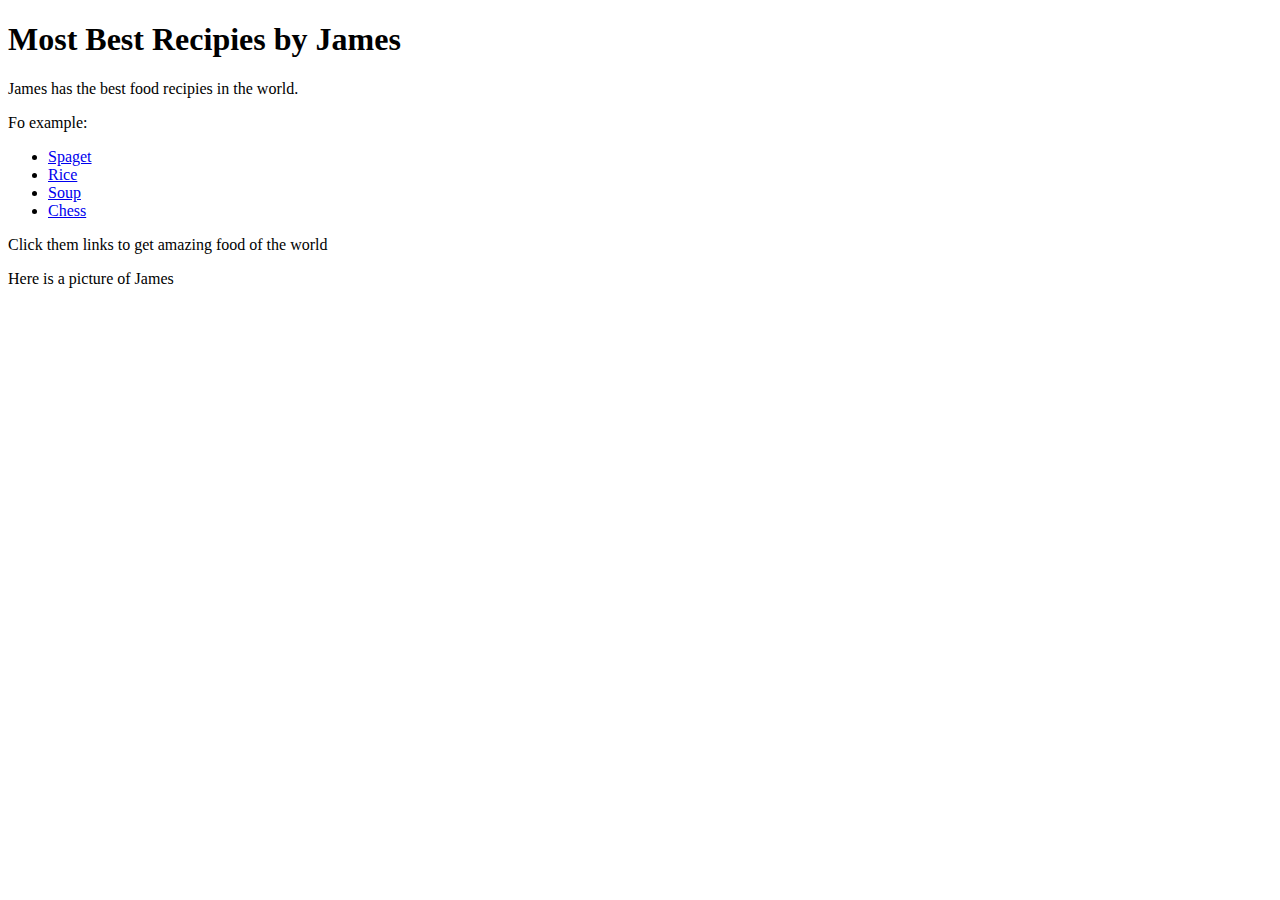
<file: odin-recipes/index.html>
<!DOCTYPE html>
<html>
    <head>
        <meta charset="UTF-8">
        <title>James Recipies</title>
    </head>
    <body>
        <h1>Most Best Recipies by James</h1>
        <p>James has the best food recipies in the world.</p>
        <p>Fo example:</p>
        <ul>
            <li><a href="./Pages/spaget.html">Spaget</a></li>
            <li><a href="./Pages/Rice.html">Rice</a></li>
            <li><a href="./Pages/soup.html">Soup</a></li>
            <li><a href="./Pages/chess.html">Chess</a></li>
        </ul>
        <p>Click them links to get amazing food of the world</p>
        <p>Here is a picture of James</p>
        <!--Insert James pic here-->
    </body>
</html>
</file>
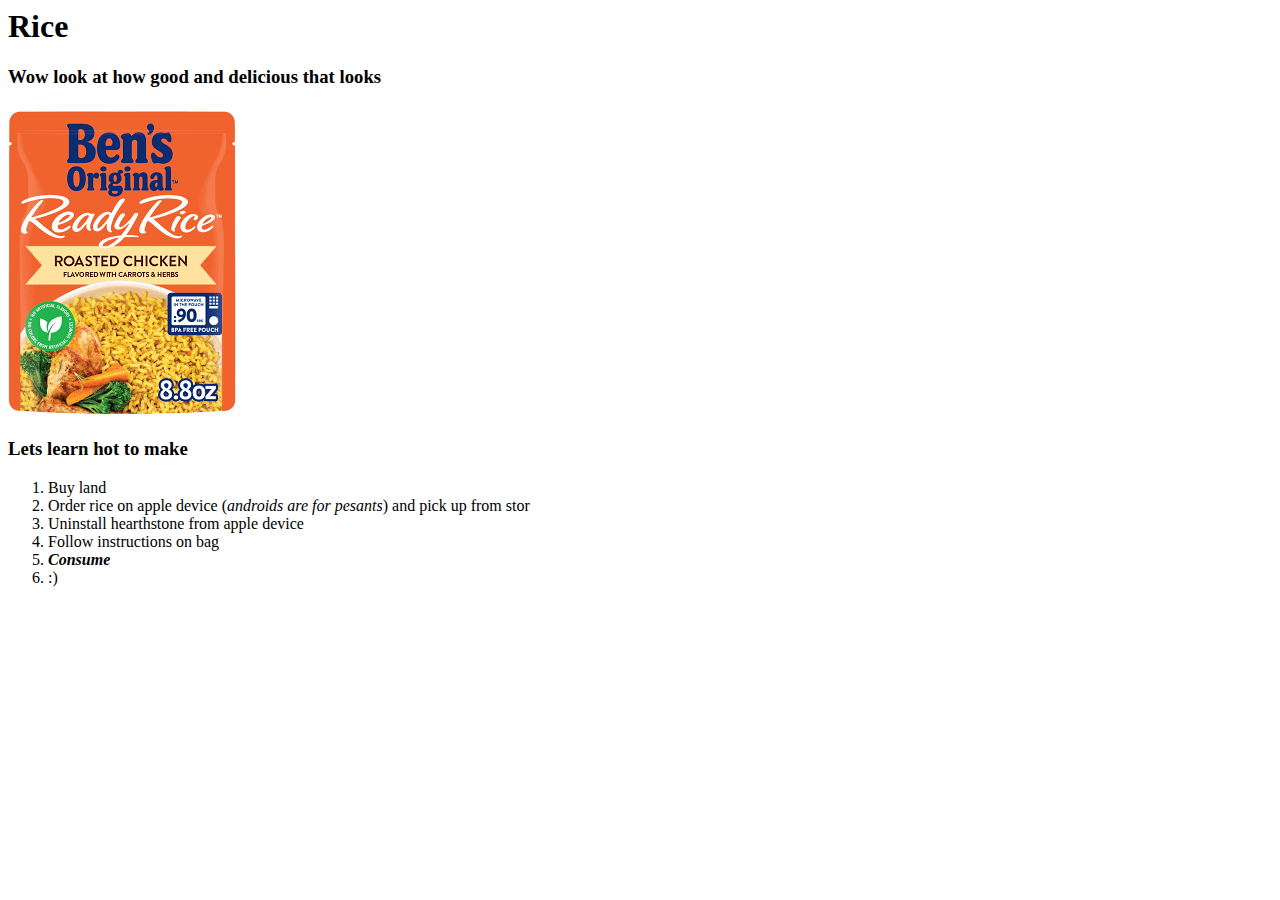
<file: odin-recipes/Pages/Rice.html>
<DOCTYPE html>
<html>
    <head>
        <meta charset="UTF-8">
        <title>Rice Recipie</title>
    </head>
    <body>
        <h1>Rice</h1>
        <h3>Wow look at how good and delicious that looks</h3>
        <img 
            src="[data-uri]"
        >
        <h3>Lets learn hot to make</h3>
        <ol>
            <li>Buy land</li>
            <li>Order rice on apple device (<em>androids are for pesants</em>) and pick up from stor</li>
            <li>Uninstall hearthstone from apple device</li>
            <li>Follow instructions on bag</li>
            <li><strong><em>Consume</em></strong></li>
            <li>:)</li>
        </ol>
    </body>
</html>
</file>
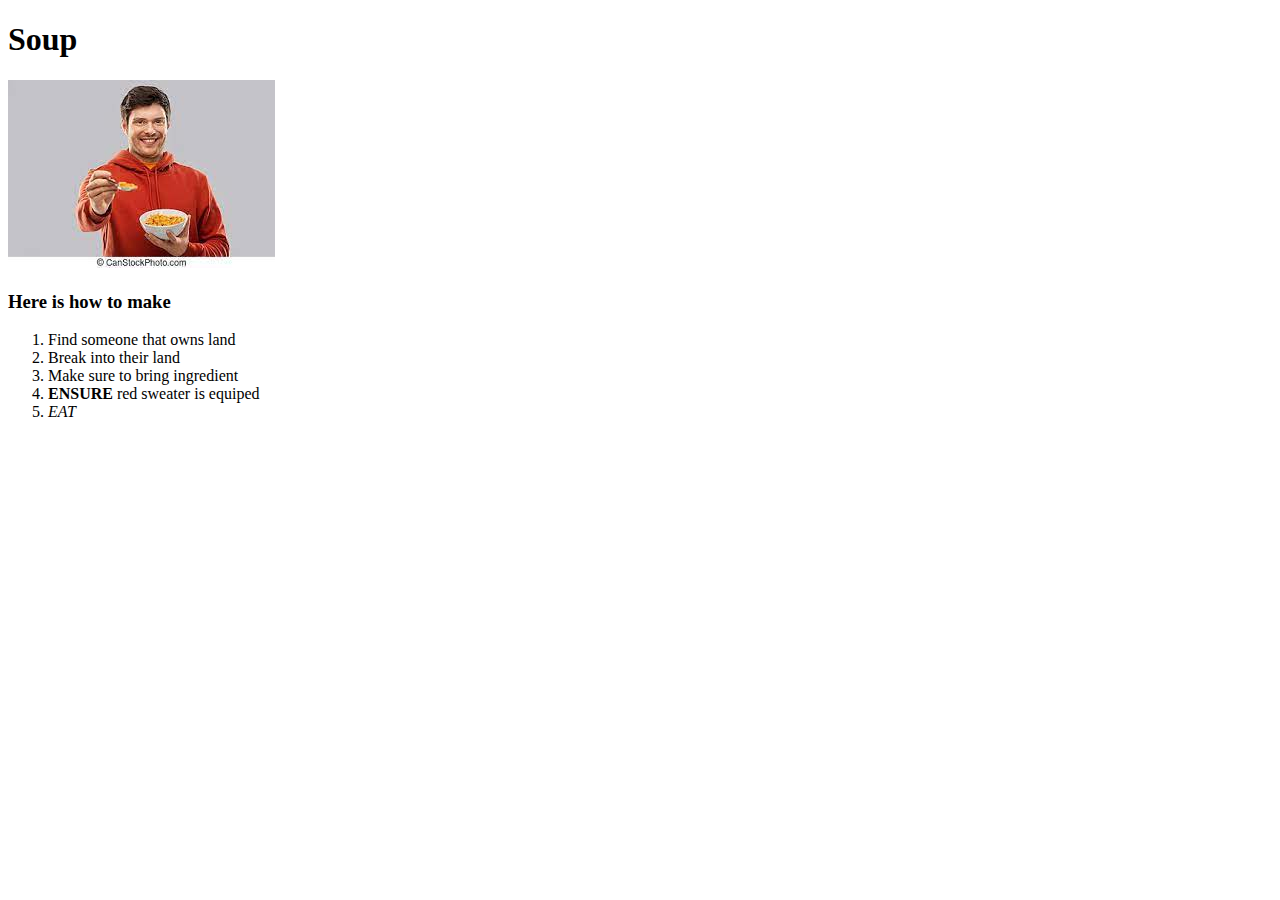
<file: odin-recipes/Pages/soup.html>
<!DOCTYPE html>
<html>
    <head>
        <meta charset="UTF-8">
        <title>Soup</title>
    </head>
    <body>
        <h1>Soup</h1>
        <img 
            src="[data-uri]">
        <h3>Here is how to make</h3>
        <ol>
            <li>Find someone that owns land</li>
            <li>Break into their land</li>
            <li>Make sure to bring ingredient</li>
            <li><strong>ENSURE</strong> red sweater is equiped </li>
            <li><em>EAT</em></li>
        </ol>
        </body>
</html>
</file>
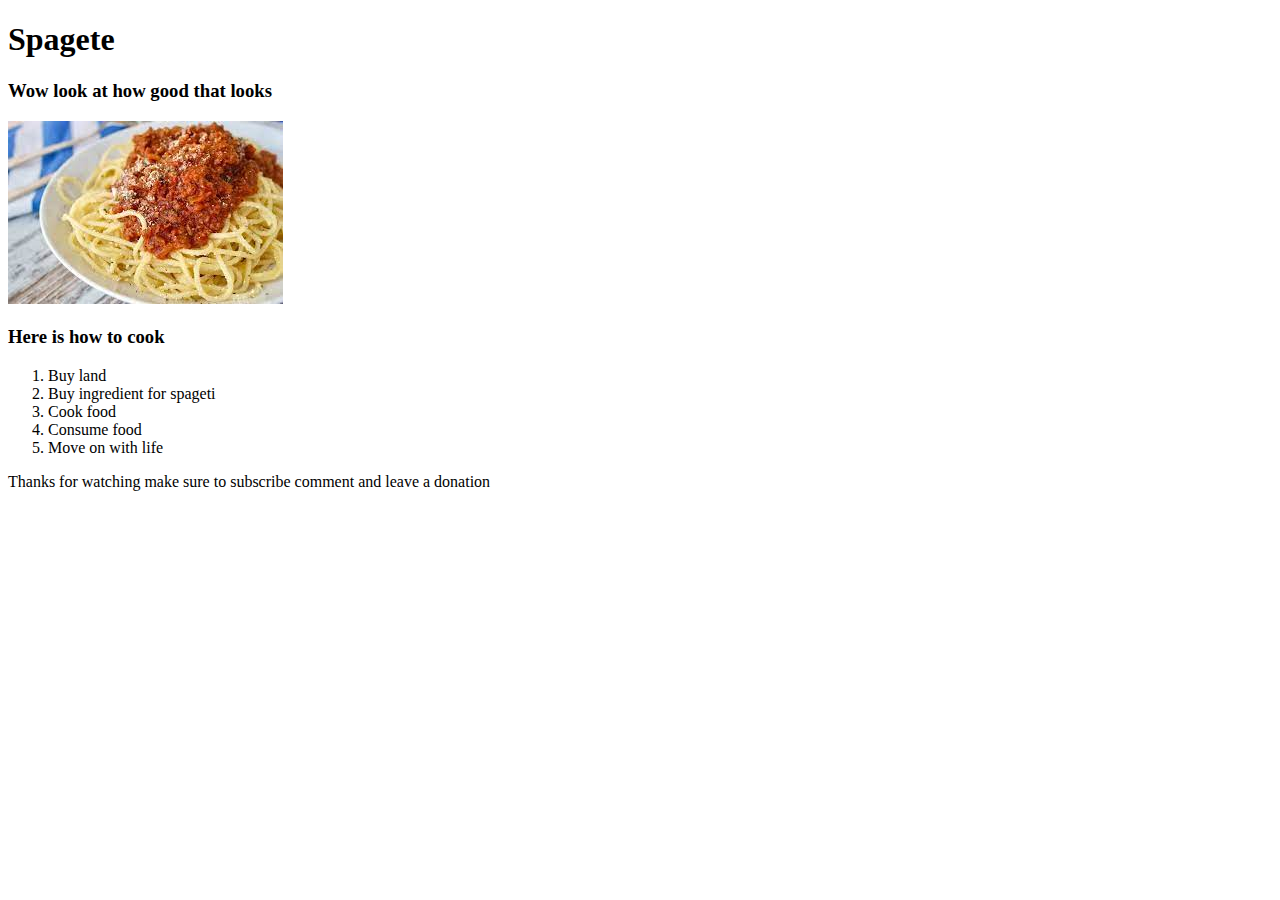
<file: odin-recipes/Pages/spaget.html>
<!DOCTYPE html>
<html>
    <head>
        <meta charset="UTF-8">
        <title>Spaget Recipie</title>
    </head>
    <body>
        <h1>Spagete</h1>
        <h3>Wow look at how good that looks</h3>
        <img 
            src="[data-uri]" alt="Spaget">
        <h3>Here is how to cook</h3>
        <ol>
            <li>Buy land</li>
            <li>Buy ingredient for spageti</li>
            <li>Cook food</li>
            <li>Consume food</li>
            <li>Move on with life</li>
        </ol>
        <p>Thanks for watching make sure to subscribe comment and leave a donation</p>
    </body>
</html>
</file>
